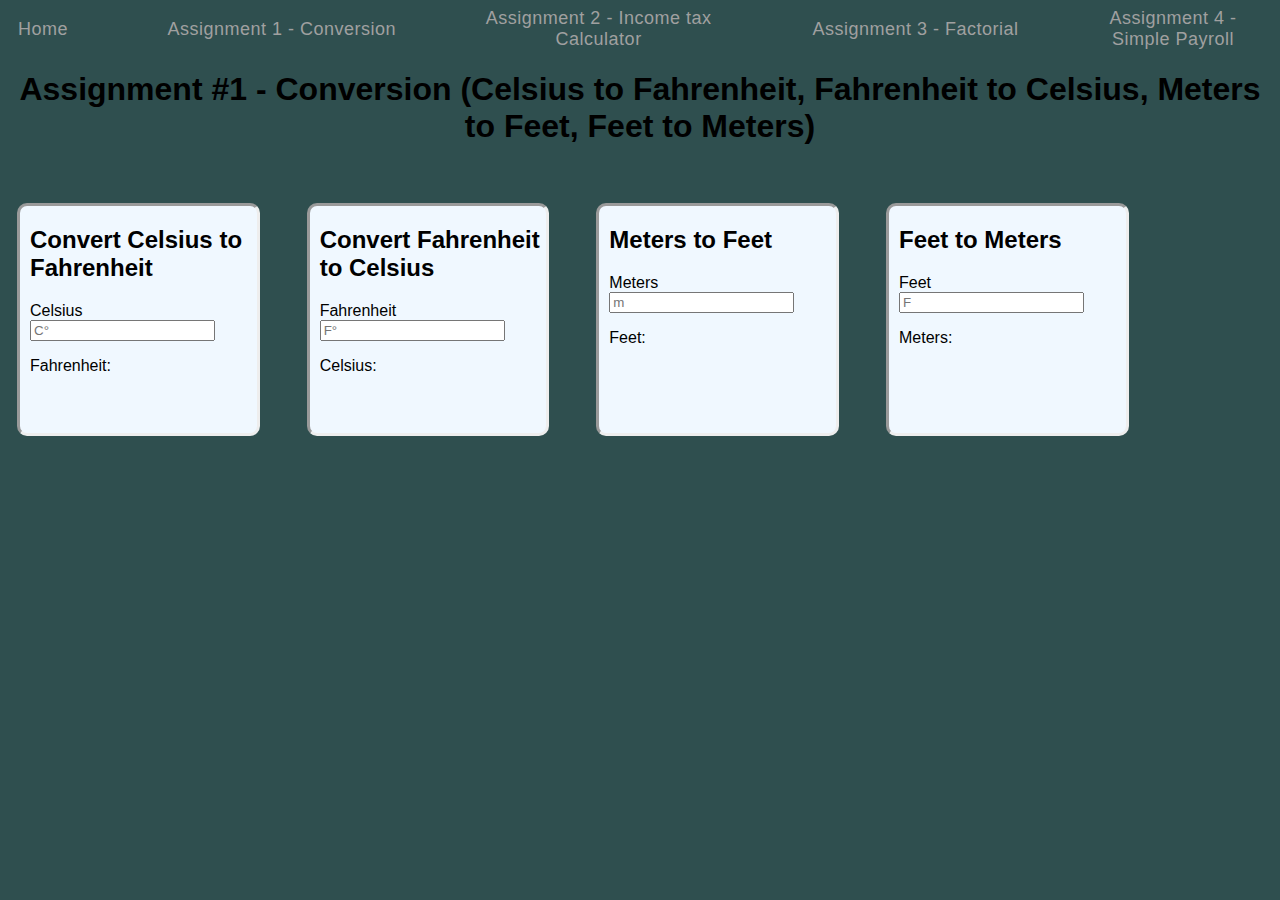
<file: Assignment 1.html>
<!DOCTYPE html>
<html>

    <title>Assignment 1</title>
    <style>
        body{
            background-color: darkslategray;
        
        }
        nav{
            margin: -9px;
            height: 
            width: 
            min-width: 600px;
            display: flex;
            align-items: center;
            justify-content: space-around;
            margin: auto;
        }
        #a1{
            margin-right: 12mm;
        }
        a{
            text-align: center;
            position: relative;
            text-decoration: none;
            font-family: 'Poppins',sans-serif;
            color: #a0a0a0;
            font-size: 18px;
            letter-spacing: 0.5px;
            padding: 0 10px;
        }
        a:after{
            content: "";
            position: absolute;
            background-color: #ff3c78;
            height: 3px;
            width: 0;
            left: 0;
            bottom: -10px;
            transition: 0.3s;
        }
        a:hover{
            color: #ffffff;
        }
        a:hover:after{
            width: 100%;
        }
        #h1{
            text-align: center;
            font-family: 'Segoe UI', Tahoma, Geneva, Verdana, sans-serif;
        }
        #divmain{
            display: flex;
            align-items: flex-start;
            flex-wrap: wrap;
            margin: 
            padding: 2px;

        }
        #div1{
            font-family: 'Roboto', sans-serif;
            background-color: aliceblue;
            margin-right: 3%;
            border-radius: 10px;
            border-style:inset  ;
            margin-left: 9px;
            padding-left: 10px;
            width: 60mm;
            height: 60mm;
        }
        #div2{
            font-family: 'Roboto', sans-serif;
            background-color: aliceblue;
            margin-right: 3%;
            border-radius: 10px;
            border-style:inset  ;
            margin-left: 9px;
            padding-left: 10px;
            width: 60mm;
            height: 60mm;
        }
        #meterstofeet{
            font-family: 'Roboto', sans-serif;
            background-color: aliceblue;
            margin-right: 3%;
            border-radius: 10px;
            border-style:inset  ;
            margin-left: 9px;
            padding-left: 10px;
            width: 60mm;
            height: 60mm;
        }
        #feet_to_meters{
            font-family: 'Roboto', sans-serif;
            background-color: aliceblue;
            border-radius: 10px;
            border-style:inset  ;
            margin-left: 9px;
            padding-left: 10px;
            width: 60mm;
            height: 60mm;
        }
    </style>
<body>
    <nav>
            <a href="index.html" id="a1" >Home</a>
            <a href="Assignment 1.html" style="width:25% !important" target="_blank">Assignment 1 - Conversion</a>
            <a href="Assignment 2.html" style="width:25% !important" target="_blank">Assignment 2 - Income tax Calculator</a>
            <a href="Assignment 3.html" style="width:25% !important" target="_blank">Assignment 3 - Factorial</a>
            <a href="Assignment 4.html" style="width:15% !important" target="_blank">Assignment 4 - Simple Payroll</a>
    </nav>
<h1 id="h1">Assignment #1 - Conversion (Celsius to Fahrenheit, Fahrenheit to Celsius, Meters to Feet, Feet to Meters)</h1>
<br>
<br>
    <div id="divmain">
        <div id="div1">
        <h2>Convert Celsius to Fahrenheit</h2>
            <p>
                <label>Celsius</label>
                <input id="inputCelsius" type="number" placeholder="C°" oninput="celtofahr(this.value)" onchange="celtofahr(this.value)">
            </p>
            <p>Fahrenheit: <span id="outputfahrenheit"></span></p>
        </div>
        <br>
        <div id="div2">
            <h2>Convert Fahrenheit to Celsius </h2>
                <p>
                    <label>Fahrenheit</label>
                    <input id="inputfahrenheit" type="number" placeholder="F°" oninput="fahrtocel(this.value)" onchange="fahrtocel(this.value)">
                </p>
                <p>Celsius: <span id="outputcelsius"></span></p>
        </div>
        <div id="meterstofeet">
            <h2>Meters to Feet </h2>
                <p>
                    <label>Meters</label>
                    <br>
                    <input id="inputmeters" type="number" placeholder="m" oninput="met_to_feet(this.value)" onchange="met_to_feet(this.value)">
                </p>
                <p>Feet: <span id="outputfeet"></span></p>
        </div>
        <div id="feet_to_meters">
            <h2>Feet to Meters</h2>
                <p>
                    <label>Feet</label>
                    <br>
                    <input id="inputfeet" type="number" placeholder="F" oninput="feet_to_meters(this.value)" onchange="feet_to_meters(this.value)">
                </p>
                <p>Meters: <span id="outputmeters"></span></p>
        </div>
    </div>   
<script type="text/javascript">
function celtofahr(valNum) {
  valNum = parseFloat(valNum);
  document.getElementById("outputfahrenheit").innerHTML=(valNum* 9/5) + 32;
}

function fahrtocel(valNum) {
  valNum = parseFloat(valNum);
  document.getElementById("outputcelsius").innerHTML=(valNum- 32) *5/9;
}

function met_to_feet(valNum) {
  valNum = parseFloat(valNum);
  document.getElementById("outputfeet").innerHTML=(valNum* 3.28084);
}

function feet_to_meters(valNum) {
  valNum = parseFloat(valNum);
  document.getElementById("outputmeters").innerHTML=(valNum* 0.3048);
}
</script>

</body>
</html>
</file>
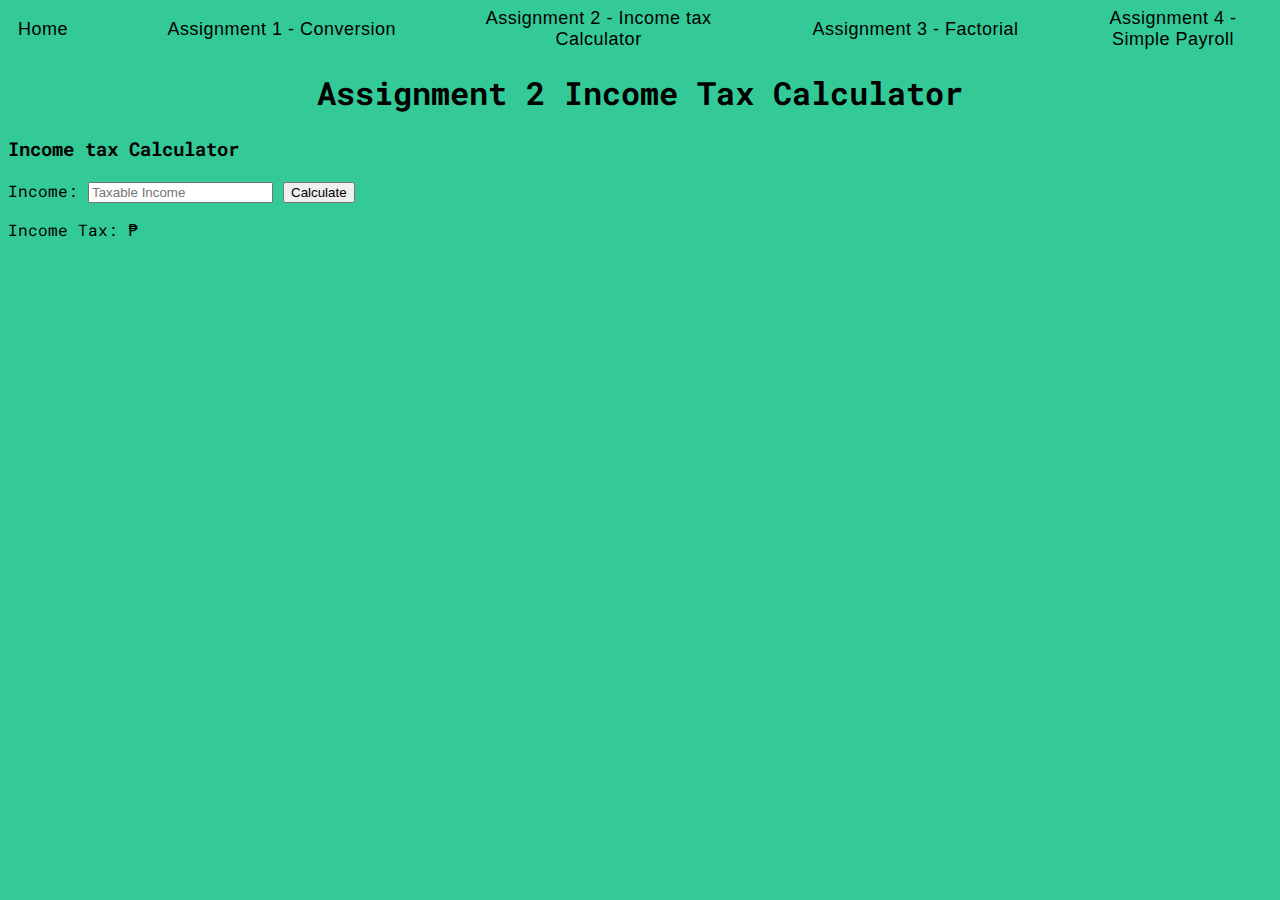
<file: Assignment 2.html>
<!DOCTYPE html>
<html lang="en">
<head>
    <link rel="preconnect" href="https://fonts.googleapis.com">
    <link rel="preconnect" href="https://fonts.gstatic.com" crossorigin>
    <link href="https://fonts.googleapis.com/css2?family=Roboto+Mono:wght@600&display=swap" rel="stylesheet">
    <meta charset="UTF-8">
    <meta http-equiv="X-UA-Compatible" content="IE=edge">
    <meta name="viewport" content="width=device-width, initial-scale=1.0">
    <title>Assignment 2</title>
    <style>
        body{
            background-color: rgb(51, 202, 152);
            color: rgb(0, 0, 0); ;
            font;
        }
        nav{
            margin: -9px;
            height: 
            width: 
            min-width: 600px;
            display: flex;
            align-items: center;
            justify-content: space-around;
            margin: auto;
        }
        #a1{
            margin-right: 12mm;
        }
        a{
            text-align: center;
            position: relative;
            text-decoration: none;
            font-family: 'Poppins',sans-serif;
            color: #000000;
            font-size: 18px;
            letter-spacing: 0.5px;
            padding: 0 10px;
        }
        a:after{
            content: "";
            position: absolute;
            background-color: #ff3c78;
            height: 3px;
            width: 0;
            left: 0;
            bottom: -10px;
            transition: 0.3s;
        }
        a:hover{
            color: #4e4e4e;
        }
        a:hover:after{
            width: 100%;
        }
        #h1{
            text-align: center;
            font-family: 'Roboto Mono', monospace;

        }
        #bordercalc{
            font-family: 'Roboto Mono', monospace;
            border;
        }
    </style>
        

    <script>
        function calcIncomeTax() {
            var preFormattedIncome = document.getElementById("Taxable_Income").value;
            var income = preFormattedIncome.replace(/[^\d.-]/g, '');
            
            if (income < 0) {
                // You didn't make money
                // Also handles errors for negative numbers
                document.getElementById("total").innerHTML = (0.00).toFixed(2);
            } else if (income >= 0 && income < 250000) {
                var incomeTax = income * 0.0;
                document.getElementById("total").innerHTML = (0.00).toFixed(2);

            } else if (income >= 250000 && income < 400000){
                var incomeTax = 0 + ((income - 250000) * 0.20);
                document.getElementById("total").innerHTML = incomeTax.toFixed(2);

            } else if (income >= 400000 && income < 800000) {
                var incomeTax = 30000 + ((income - 400000) * 0.25);
                document.getElementById("total").innerHTML = incomeTax.toFixed(2);

            } else if (income >= 800000 && income < 2000000) {
                var incomeTax = 130000 + ((income - 800000) * 0.30);
                document.getElementById("total").innerHTML = incomeTax.toFixed(2);

            } else if (income >= 2000000 && income < 8000000) {
                var incomeTax = 490000 + ((income - 2000000) * 0.32);
                document.getElementById("total").innerHTML = incomeTax.toFixed(2);
            }else {
                var incomeTax = 2410000 + ((income - 8000000) * 0.35);
                document.getElementById("total").innerHTML = incomeTax.toFixed(2);
            }   //
            }
    </script>
</head>
<body>
    <nav>
            <a href="index.html" id="a1" >Home</a>
            <a href="Assignment 1.html" style="width:25% !important" target="_blank">Assignment 1 - Conversion</a>
            <a href="Assignment 2.html" style="width:25% !important" target="_blank">Assignment 2 - Income tax Calculator</a>
            <a href="Assignment 3.html" style="width:25% !important" target="_blank">Assignment 3 - Factorial</a>
            <a href="Assignment 4.html" style="width:15% !important" target="_blank">Assignment 4 - Simple Payroll</a>
    </nav>
    <h1 id="h1">Assignment 2 Income Tax Calculator</h1>
    <div id="bordercalc">
        <h3>Income tax Calculator</h3>
        <label for="income">Income:</label>
        <input id="Taxable_Income"
         type="number" name="Taxable Income" placeholder="Taxable Income" >   
         
        <button onclick="calcIncomeTax()">Calculate</button>
        <p>Income Tax: ₱<span id="total"></span> </p>
    </div>
     

</body>
</html>
</file>
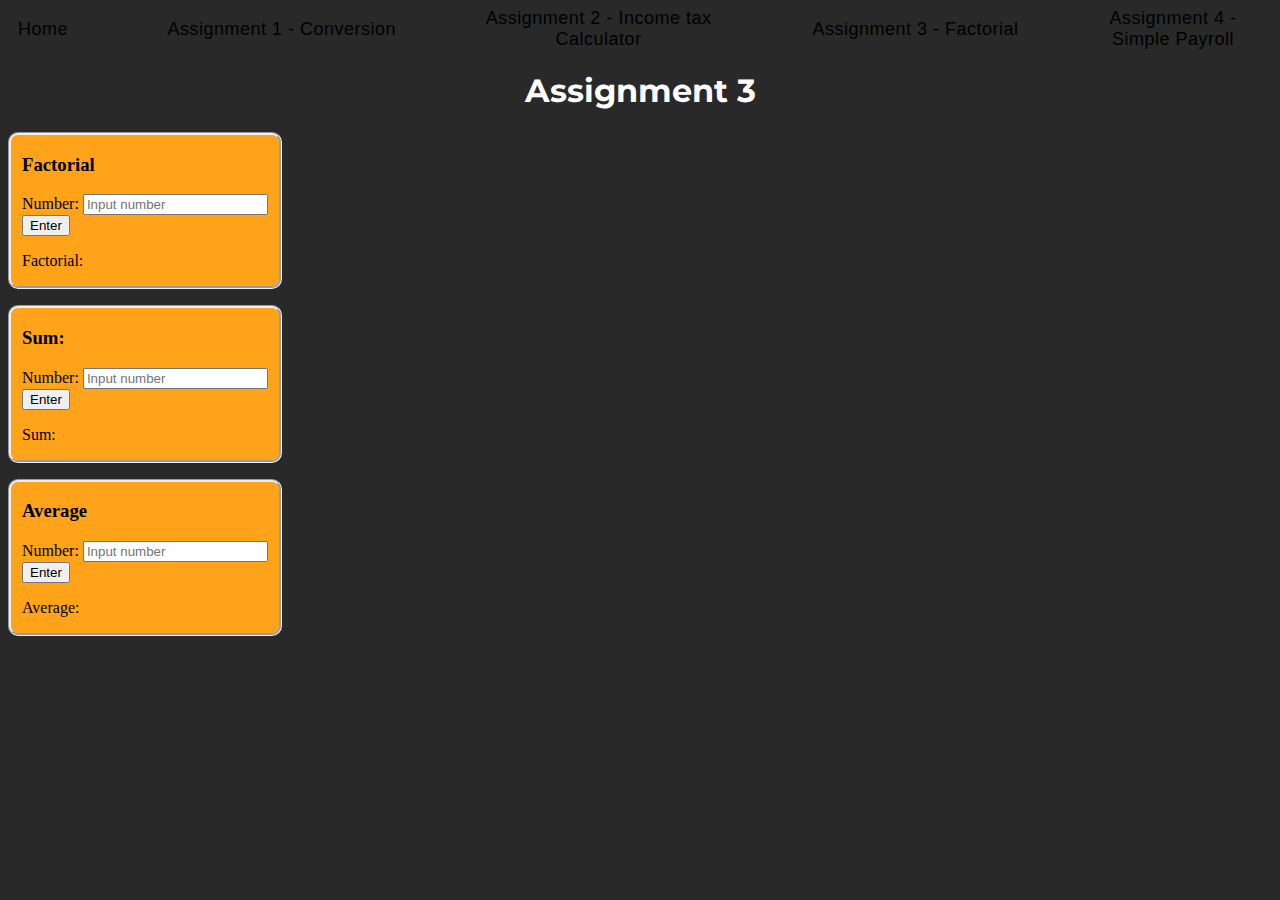
<file: Assignment 3.html>
<!DOCTYPE html>
<html lang="en">
<head>
    <meta charset="UTF-8">
    <meta http-equiv="X-UA-Compatible" content="IE=edge">
    <meta name="viewport" content="width=device-width, initial-scale=1.0">
    <link rel="preconnect" href="https://fonts.googleapis.com">
    <link rel="preconnect" href="https://fonts.gstatic.com" crossorigin>
    <link href="https://fonts.googleapis.com/css2?family=Montserrat&display=swap" rel="stylesheet">
    <title>Assignment 3</title>
    <style>
        body{
            background-color: #292929;
        }
        #h1{
            text-align: center;
            font-family: 'Montserrat', sans-serif;
            color: white;
        }
        .calculator-box{
            padding: 0 11px;
            margin-bottom: 1em;
            background-color: #ffa31a;
            border-style:groove;
            border-radius: 10px;
            width: fit-content;
        }
        #factor{
            margin: 1mm;
        }
        #input{
            margin: 10px;
        }
        nav{
            margin: -9px;
            min-width: 600px;
            display: flex;
            align-items: center;
            justify-content: space-around;
            margin: auto;
        }
        #a1{
            margin-right: 12mm;
        }
        a{
            text-align: center;
            position: relative;
            text-decoration: none;
            font-family: 'Poppins',sans-serif;
            color: #000000;
            font-size: 18px;
            letter-spacing: 0.5px;
            padding: 0 10px;
        }
        a:after{
            content: "";
            position: absolute;
            background-color: #ffa31a;
            height: 3px;
            width: 0;
            left: 0;
            bottom: -10px;
            transition: 0.3s;
        }
        a:hover{
            color: #4e4e4e;
        }
        a:hover:after{
            width: 100%;
        }
    </style>
</head>
<body>
    <nav>
        <a href="index.html" id="a1" >Home</a>
            <a href="Assignment 1.html" style="width:25% !important" target="_blank">Assignment 1 - Conversion</a>
            <a href="Assignment 2.html" style="width:25% !important" target="_blank">Assignment 2 - Income tax Calculator</a>
            <a href="Assignment 3.html" style="width:25% !important" target="_blank">Assignment 3 - Factorial</a>
            <a href="Assignment 4.html" style="width:15% !important" target="_blank">Assignment 4 - Simple Payroll</a>
    </nav> 
    <div>
        <h1 id="h1">Assignment 3</h1>
    </div>
    <div id="factorial" class="calculator-box">
        <h3>Factorial</h3>
        <label for="n">Number:</label>
        <input id="factorialN" type="number" placeholder="Input number"><br>
        <button id="factorButton" onclick="factorIt()">Enter</button>
        <br>
        <p>Factorial: <span id="factorialResult"></span></p>
    </div>
    <div id="sum" class="calculator-box">
        <h3>Sum:</h3>
        <label for="n">Number:</label>
        <input id="sumN" type="number" placeholder="Input number"><br>
        <button id="sumButton" onclick="sumIt()">Enter</button>
        <br>
        <p>Sum: <span id="sumResult"></span></p>
    </div>
    <div id="average" class="calculator-box">
        <h3>Average</h3>
        <label for="n">Number:</label>
        <input id="averageN" type="number" placeholder="Input number"><br>
        <button id="averageButton" onclick="averageIt()">Enter</button>
        <br>
        <p>Average: <span id="averageResult"></span></p>
    </div>

    <script>
        function factorIt() {
            let factorialN = parseFloat(document.getElementById("factorialN").value);
            const factorialResult = document.getElementById("factorialResult");
            let factorialValue = 1;
    
            while (factorialN > 0){
                factorialValue = factorialValue * factorialN;
                factorialN--;
            }

            factorialResult.innerHTML = factorialValue;   
        }
        function sumIt() {
            let sumN = parseFloat(document.getElementById("sumN").value);
            const sumResult = document.getElementById("sumResult");

            let sumValue = 0;

            do {
                sumValue += sumN;
                sumN--;

            } while (sumN > 0)

            sumResult.innerHTML = sumValue;   
        }
        function averageIt() {
            let averageN = parseFloat(document.getElementById("averageN").value);
            const averageResult = document.getElementById("averageResult");

            let averageValue = 0,
                averageNumOfElements = averageN;

            for (let i = averageN; i > 0; i--){
                averageValue += averageN;

                if (averageN === 1) {
                    averageValue /= averageNumOfElements;
                }

                averageN--;
            }

            averageResult.innerHTML = averageValue;   
        }
        console.log('Hello')
    </script>
</body>
</html>
</file>
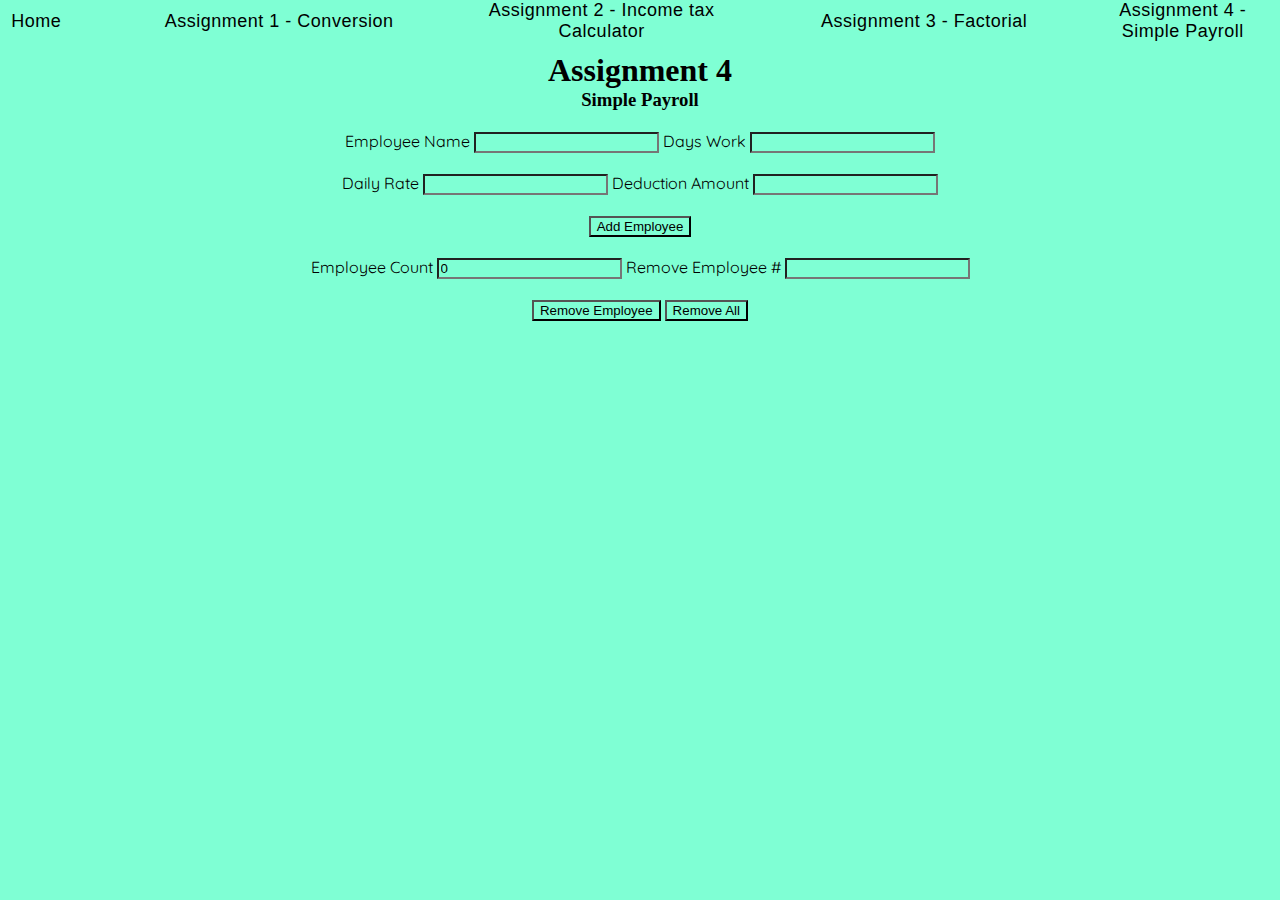
<file: Assignment 4.html>
<!DOCTYPE html>
<html lang="en">
<head>
    <meta charset="UTF-8">
    <meta http-equiv="X-UA-Compatible" content="IE=edge">
    <meta name="viewport" content="width=device-width, initial-scale=1.0">
    <link rel="preconnect" href="https://fonts.googleapis.com">
    <link rel="preconnect" href="https://fonts.gstatic.com" crossorigin>
    <link href="https://fonts.googleapis.com/css2?family=Quicksand&display=swap" rel="stylesheet">
    <title>Assignment 4aj</title>
    <style>
        *{
        background-color: aquamarine;
        margin: 0px;
        padding: opx;
        box-sizing: border-box;
        }
        nav{
            margin: -9px;
            min-width: 600px;
            display: flex;
            align-items: center;
            justify-content: space-around;
            margin: auto;
        }
        #a1{
            margin-right: 12mm;
        }
        a{
            text-align: center;
            position: relative;
            text-decoration: none;
            font-family: 'Poppins',sans-serif;
            color: #000000;
            font-size: 18px;
            letter-spacing: 0.5px;
            padding: 0 10px;
        }
        a:after{
            content: "";
            position: absolute;
            background-color: #ffa31a;
            height: 3px;
            width: 0;
            left: 0;
            bottom: -10px;
            transition: 0.3s;
        }
        a:hover{
            color: #4e4e4e;
        }
        a:hover:after{
            width: 100%;
        }
        .logo a{
          letter-spacing: 5px;
          font-size: 20px;
          text-decoration: none;
          color: white;
          text-transform: uppercase;
        }
        #list{
          padding: 10px;
          border: 100px;
        }
       
        
        /*.wrapper{
          width: 800px;
          height: 720px;
          border: 5px solid black;
          border-radius: 10px;
          margin-bottom: 30px;
        }*/
        .description {
          text-align: center;
          padding: 10px;
        }
        
        .inputBox{
          text-align: center;
          float:center;
          margin:10px;
          padding: px;
          font-family: 'Quicksand', sans-serif;
        }
        .rightside{
          text-align: center;
          margin-left: 650px;
        }
    </style>
</head>
<body onload="initEmp()">
    <nav>
        <a href="index.html" id="a1" >Home</a>
            <a href="Assignment 1.html" style="width:25% !important" target="_blank">Assignment 1 - Conversion</a>
            <a href="Assignment 2.html" style="width:25% !important" target="_blank">Assignment 2 - Income tax Calculator</a>
            <a href="Assignment 3.html" style="width:25% !important" target="_blank">Assignment 3 - Factorial</a>
            <a href="Assignment 4.html" style="width:15% !important" target="_blank">Assignment 4 - Simple Payroll</a>
    </nav> 
  <div class="content">
    <div class="wrapper">
      <div class="description">
        <h1>Assignment 4</h1>
        <h3>Simple Payroll</h3>
      </div>
      <div class="inner-content">
        <div class="inputBox">
          <label for="itemdesc">Employee Name</label>
          <input type="text" name="name" id="name">
          <label for="qty">Days Work</label>
          <input type="number" name="days-work" id="days-work"> <br>
          <br>
          <label>Daily Rate</label>
          <input type="number" name="daily-rate" id="daily-rate">
          <label for="deduction-amount">Deduction Amount</label>
          <input type="number" name="deduction-amount" id="deduction-amount">
          <br>
          <br>
          <button onclick="addEmployee()">Add Employee</button>
          <br>
          <br>
          <label for="numberEmp">Employee Count</label>
          <input type="number" name="numberEmp" id="numberEmp" readonly>
          <label for="N">Remove Employee #</label>
          <input type="number" name="no" id="no"> <br>
          <br>
          <button onclick="removeEmployee()">Remove Employee</button>
          
          <button onclick="removeAll()">Remove All</button>
        </div>
        <div class="rightside">
          <p id="list"></p>
        </div>
      </div>
    </div>  
  </div>
  <script>
    const employeeName = document.getElementById("name")
    const daysWork = document.getElementById("days-work")
    const dailyRate = document.getElementById("daily-rate")
    const deductionAmount = document.getElementById("deduction-amount")
    const employeeCount = document.getElementById("numberEmp")
    const RemoveEmp = document.getElementById("no")
    var cart = []

    function initEmp(){
      cart=[]
      employeeCount.value = cart.length
      document.getElementById("list").innerHTML= ""
    }

    function addEmployee(){

      var employee = {
        name: "",
        days: 1,
        rate: 1,
        deduction: 1,
        gross: 1,
        net: 1
      }
      employee.name = employeeName.value
      employee.days = daysWork.value
      employee.rate = dailyRate.value
      employee.deduction = deductionAmount.value
      employee.gross = employee.days * employee.rate
      employee.net = employee.gross - employee.deduction

      console.log(employee)
      cart.push(employee)
      employeeCount.value = cart.length
      showCart();
    }

    function removeEmployee(){
      var id = RemoveEmp.value
      var toDelete;

      toDelete = confirm("Delete item #"+id+"?")
      if(toDelete){
        cart.splice(id-1,1)
        employeeCount.value = cart.length
        showCart()
      }
    }
    function removeAll(){
      var toDelete;

      toDelete = confirm("Are you sure you want to remove all Employees?")
      if(toDelete){
        initEmp()
      }
    }
    function showCart(){
      var theader = "<thead>"
        +"<tr>"
        +'<th style="text-align: center">No.</th>'
        +'<th style="text-align: center">Employee Name'
        +'<th style="text-align: center">Days Worked</th>'
        +'<th style="text-align: center">Daily Rate</th>'
        +'<th style="text-align: center">Gross Pay</th>'
        +'<th style="text-align: center">Deduction Amount</th>'
        +'<th style="text-align: center">Net Pay</th>'
        +"</tr>"
        +"</thead>"
        
        var tbody = ''
        for(let i = 0;i < cart.length; i++){
          tbody += "<tr>"
            + '<td style="text-align: center">'+(i+1)+'</td>'
            + '<td style="text-align: center">'+cart[i].name+'</td>'
            + '<td style="text-align: center">'+cart[i].days+'</td>'
            + '<td style="text-align: center">'+cart[i].rate+'</td>'
            + '<td style="text-align: center">'+cart[i].gross+'</td>'
            + '<td style="text-align: center">'+cart[i].deduction+'</td>'
            + '<td style="text-align: center">'+cart[i].net+'</td>'
            + '</tr>'
        }
       document.getElementById("list").innerHTML="<table>"+theader+tbody+"</table>"
    }


    hamburger = document.querySelector(".hamburger");
    hamburger.onclick = function() {
        navBar = document.querySelector(".nav-links");
        navBar.classList.toggle("active");
    }
  </script>
</body>
</html>
</file>
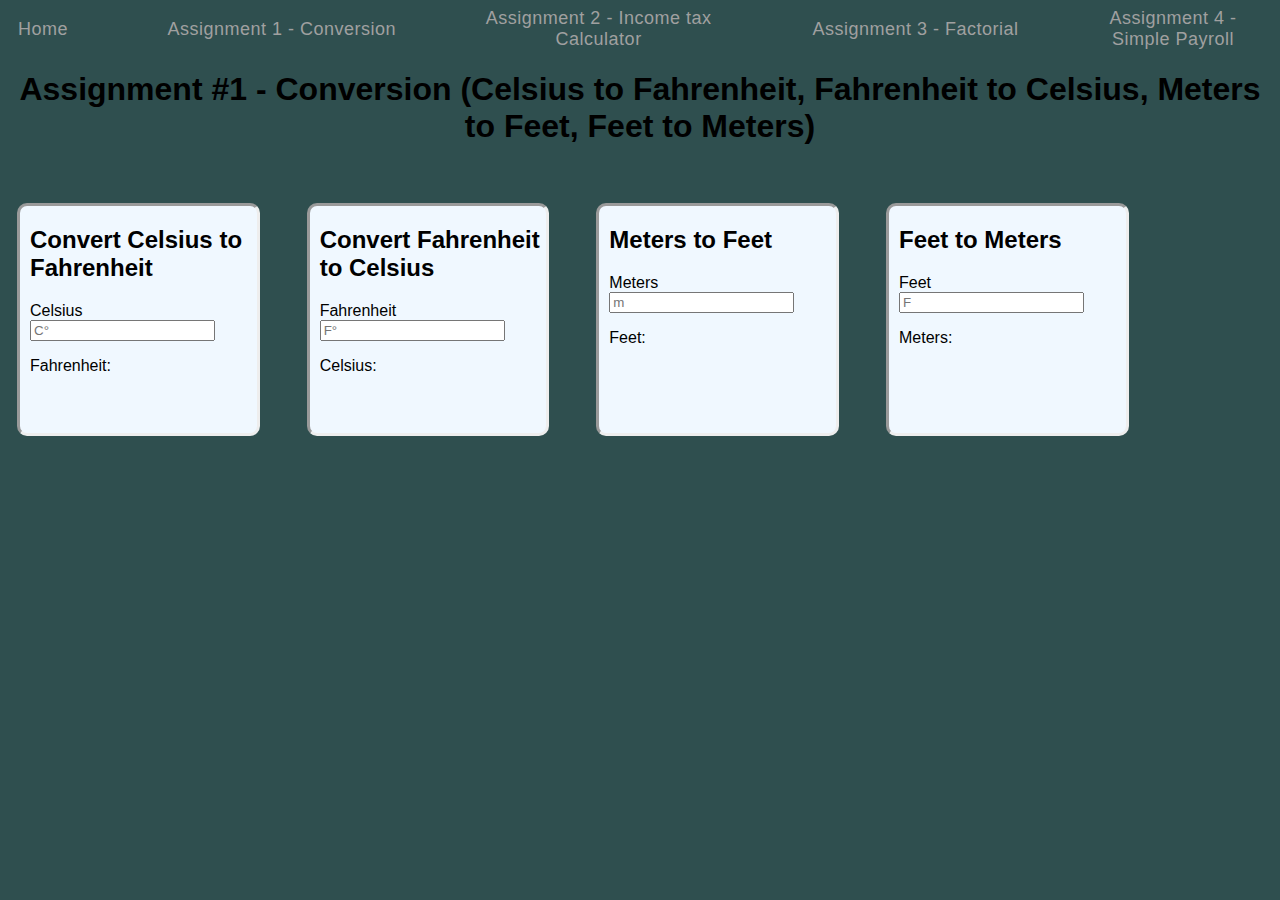
<file: links/Assignment 1.html>
<!DOCTYPE html>
<html>

    <title>Assignment 1</title>
    <style>
        body{
            background-color: darkslategray;
        
        }
        nav{
            margin: -9px;
            height: 
            width: 
            min-width: 600px;
            display: flex;
            align-items: center;
            justify-content: space-around;
            margin: auto;
        }
        #a1{
            margin-right: 12mm;
        }
        a{
            text-align: center;
            position: relative;
            text-decoration: none;
            font-family: 'Poppins',sans-serif;
            color: #a0a0a0;
            font-size: 18px;
            letter-spacing: 0.5px;
            padding: 0 10px;
        }
        a:after{
            content: "";
            position: absolute;
            background-color: #ff3c78;
            height: 3px;
            width: 0;
            left: 0;
            bottom: -10px;
            transition: 0.3s;
        }
        a:hover{
            color: #ffffff;
        }
        a:hover:after{
            width: 100%;
        }
        #h1{
            text-align: center;
            font-family: 'Segoe UI', Tahoma, Geneva, Verdana, sans-serif;
        }
        #divmain{
            display: flex;
            align-items: flex-start;
            flex-wrap: wrap;
            margin: 
            padding: 2px;

        }
        #div1{
            font-family: 'Roboto', sans-serif;
            background-color: aliceblue;
            margin-right: 3%;
            border-radius: 10px;
            border-style:inset  ;
            margin-left: 9px;
            padding-left: 10px;
            width: 60mm;
            height: 60mm;
        }
        #div2{
            font-family: 'Roboto', sans-serif;
            background-color: aliceblue;
            margin-right: 3%;
            border-radius: 10px;
            border-style:inset  ;
            margin-left: 9px;
            padding-left: 10px;
            width: 60mm;
            height: 60mm;
        }
        #meterstofeet{
            font-family: 'Roboto', sans-serif;
            background-color: aliceblue;
            margin-right: 3%;
            border-radius: 10px;
            border-style:inset  ;
            margin-left: 9px;
            padding-left: 10px;
            width: 60mm;
            height: 60mm;
        }
        #feet_to_meters{
            font-family: 'Roboto', sans-serif;
            background-color: aliceblue;
            border-radius: 10px;
            border-style:inset  ;
            margin-left: 9px;
            padding-left: 10px;
            width: 60mm;
            height: 60mm;
        }
    </style>
<body>
    <nav>
            <a href="/index.html" id="a1" >Home</a>
            <a href="/links/Assignment 1.html" style="width:25% !important" target="_blank">Assignment 1 - Conversion</a>
            <a href="/links/Assignment 2.html" style="width:25% !important" target="_blank">Assignment 2 - Income tax Calculator</a>
            <a href="links/Assignment 3.html" style="width:25% !important" target="_blank">Assignment 3 - Factorial</a>
            <a href="links/Assignment 4.html" style="width:15% !important" target="_blank">Assignment 4 - Simple Payroll</a>
    </nav>
<h1 id="h1">Assignment #1 - Conversion (Celsius to Fahrenheit, Fahrenheit to Celsius, Meters to Feet, Feet to Meters)</h1>
<br>
<br>
    <div id="divmain">
        <div id="div1">
        <h2>Convert Celsius to Fahrenheit</h2>
            <p>
                <label>Celsius</label>
                <input id="inputCelsius" type="number" placeholder="C°" oninput="celtofahr(this.value)" onchange="celtofahr(this.value)">
            </p>
            <p>Fahrenheit: <span id="outputfahrenheit"></span></p>
        </div>
        <br>
        <div id="div2">
            <h2>Convert Fahrenheit to Celsius </h2>
                <p>
                    <label>Fahrenheit</label>
                    <input id="inputfahrenheit" type="number" placeholder="F°" oninput="fahrtocel(this.value)" onchange="fahrtocel(this.value)">
                </p>
                <p>Celsius: <span id="outputcelsius"></span></p>
        </div>
        <div id="meterstofeet">
            <h2>Meters to Feet </h2>
                <p>
                    <label>Meters</label>
                    <br>
                    <input id="inputmeters" type="number" placeholder="m" oninput="met_to_feet(this.value)" onchange="met_to_feet(this.value)">
                </p>
                <p>Feet: <span id="outputfeet"></span></p>
        </div>
        <div id="feet_to_meters">
            <h2>Feet to Meters</h2>
                <p>
                    <label>Feet</label>
                    <br>
                    <input id="inputfeet" type="number" placeholder="F" oninput="feet_to_meters(this.value)" onchange="feet_to_meters(this.value)">
                </p>
                <p>Meters: <span id="outputmeters"></span></p>
        </div>
    </div>   
<script type="text/javascript">
function celtofahr(valNum) {
  valNum = parseFloat(valNum);
  document.getElementById("outputfahrenheit").innerHTML=(valNum* 9/5) + 32;
}

function fahrtocel(valNum) {
  valNum = parseFloat(valNum);
  document.getElementById("outputcelsius").innerHTML=(valNum- 32) *5/9;
}

function met_to_feet(valNum) {
  valNum = parseFloat(valNum);
  document.getElementById("outputfeet").innerHTML=(valNum* 3.28084);
}

function feet_to_meters(valNum) {
  valNum = parseFloat(valNum);
  document.getElementById("outputmeters").innerHTML=(valNum* 0.3048);
}
</script>

</body>
</html>
</file>
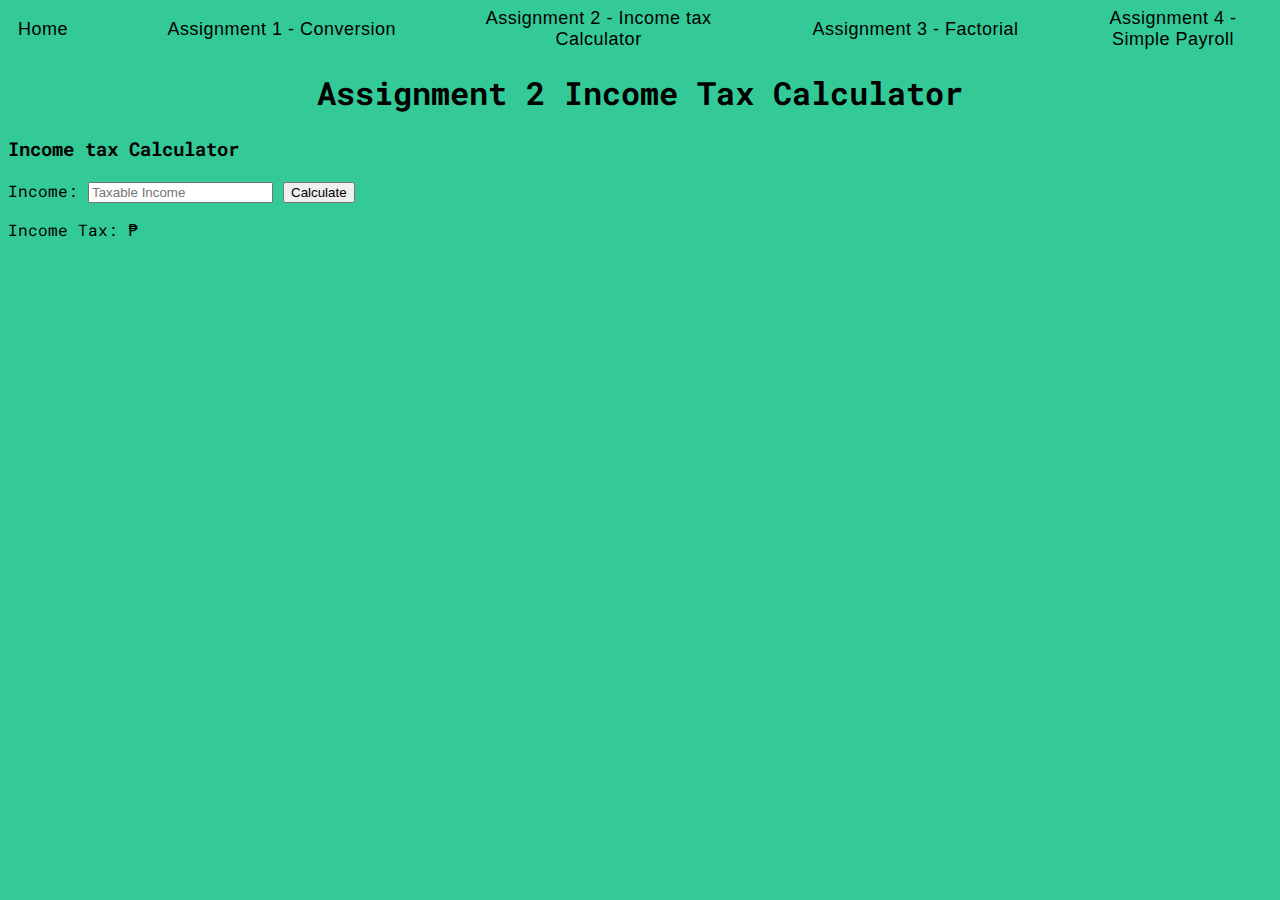
<file: links/Assignment 2.html>
<!DOCTYPE html>
<html lang="en">
<head>
    <link rel="preconnect" href="https://fonts.googleapis.com">
    <link rel="preconnect" href="https://fonts.gstatic.com" crossorigin>
    <link href="https://fonts.googleapis.com/css2?family=Roboto+Mono:wght@600&display=swap" rel="stylesheet">
    <meta charset="UTF-8">
    <meta http-equiv="X-UA-Compatible" content="IE=edge">
    <meta name="viewport" content="width=device-width, initial-scale=1.0">
    <title>Assignment 2</title>
    <style>
        body{
            background-color: rgb(51, 202, 152);
            color: rgb(0, 0, 0); ;
            font;
        }
        nav{
            margin: -9px;
            height: 
            width: 
            min-width: 600px;
            display: flex;
            align-items: center;
            justify-content: space-around;
            margin: auto;
        }
        #a1{
            margin-right: 12mm;
        }
        a{
            text-align: center;
            position: relative;
            text-decoration: none;
            font-family: 'Poppins',sans-serif;
            color: #000000;
            font-size: 18px;
            letter-spacing: 0.5px;
            padding: 0 10px;
        }
        a:after{
            content: "";
            position: absolute;
            background-color: #ff3c78;
            height: 3px;
            width: 0;
            left: 0;
            bottom: -10px;
            transition: 0.3s;
        }
        a:hover{
            color: #4e4e4e;
        }
        a:hover:after{
            width: 100%;
        }
        #h1{
            text-align: center;
            font-family: 'Roboto Mono', monospace;

        }
        #bordercalc{
            font-family: 'Roboto Mono', monospace;
            border;
        }
    </style>
        

    <script>
        function calcIncomeTax() {
            var preFormattedIncome = document.getElementById("Taxable_Income").value;
            var income = preFormattedIncome.replace(/[^\d.-]/g, '');
            
            if (income < 0) {
                // You didn't make money
                // Also handles errors for negative numbers
                document.getElementById("total").innerHTML = (0.00).toFixed(2);
            } else if (income >= 0 && income < 250000) {
                var incomeTax = income * 0.0;
                document.getElementById("total").innerHTML = (0.00).toFixed(2);

            } else if (income >= 250000 && income < 400000){
                var incomeTax = 0 + ((income - 250000) * 0.20);
                document.getElementById("total").innerHTML = incomeTax.toFixed(2);

            } else if (income >= 400000 && income < 800000) {
                var incomeTax = 30000 + ((income - 400000) * 0.25);
                document.getElementById("total").innerHTML = incomeTax.toFixed(2);

            } else if (income >= 800000 && income < 2000000) {
                var incomeTax = 130000 + ((income - 800000) * 0.30);
                document.getElementById("total").innerHTML = incomeTax.toFixed(2);

            } else if (income >= 2000000 && income < 8000000) {
                var incomeTax = 490000 + ((income - 2000000) * 0.32);
                document.getElementById("total").innerHTML = incomeTax.toFixed(2);
            }else {
                var incomeTax = 2410000 + ((income - 8000000) * 0.35);
                document.getElementById("total").innerHTML = incomeTax.toFixed(2);
            }   //
            }
    </script>
</head>
<body>
    <nav>
        <a href="/index.html" id="a1" >Home</a>
        <a href="/links/Assignment 1.html" style="width:25% !important" target="_blank">Assignment 1 - Conversion</a>
        <a href="/links/Assignment 2.html" style="width:25% !important" target="_blank">Assignment 2 - Income tax Calculator</a>
        <a href="/links/Assignment 3.html" style="width:25% !important" target="_blank">Assignment 3 - Factorial</a>
        <a href="links/Assignment 4.html" style="width:15% !important" target="_blank">Assignment 4 - Simple Payroll</a>
    </nav>
    <h1 id="h1">Assignment 2 Income Tax Calculator</h1>
    <div id="bordercalc">
        <h3>Income tax Calculator</h3>
        <label for="income">Income:</label>
        <input id="Taxable_Income"
         type="number" name="Taxable Income" placeholder="Taxable Income" >   
         
        <button onclick="calcIncomeTax()">Calculate</button>
        <p>Income Tax: ₱<span id="total"></span> </p>
    </div>
     

</body>
</html>
</file>
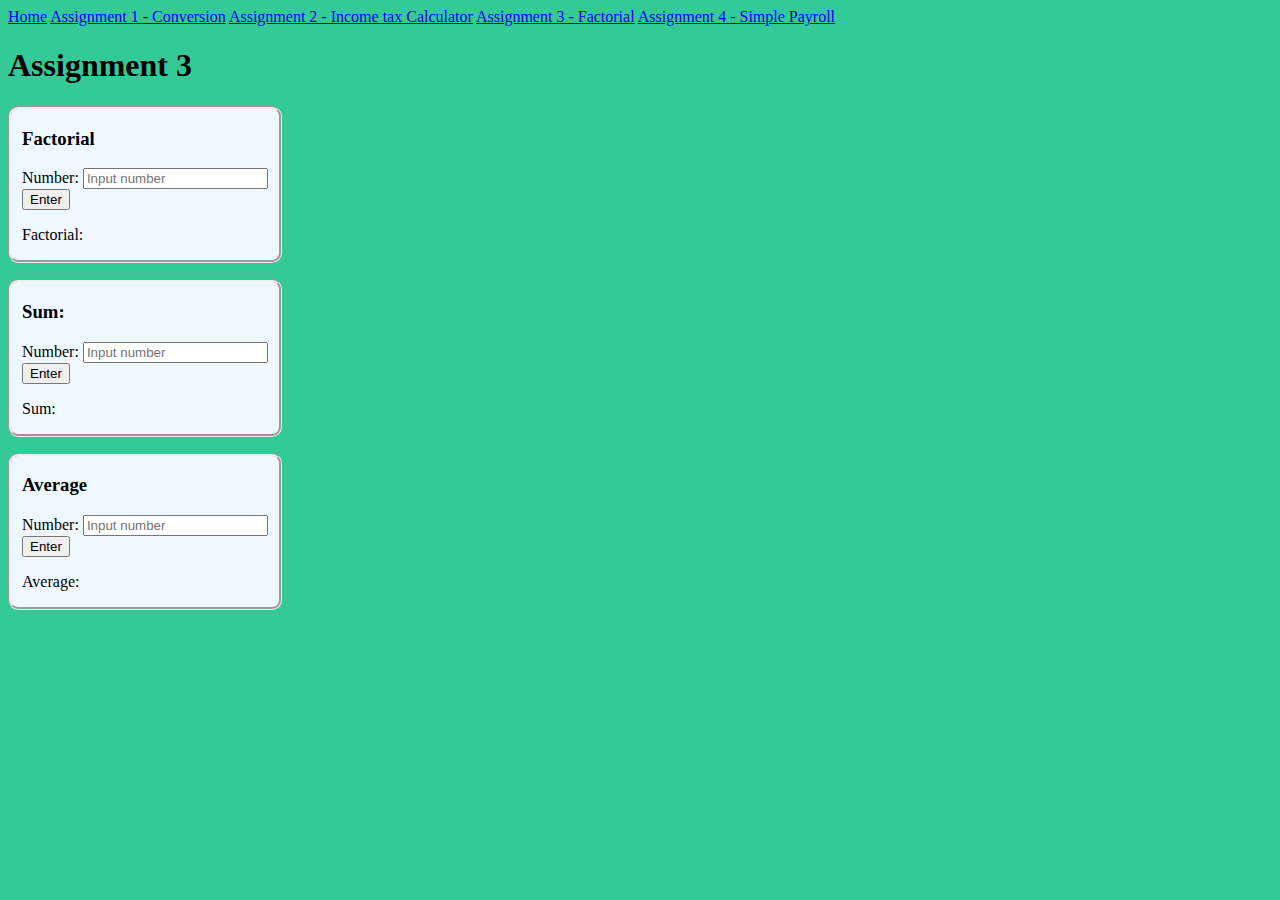
<file: links/Assignment 3.html>
<!DOCTYPE html>
<html lang="en">
<head>
    <meta charset="UTF-8">
    <meta http-equiv="X-UA-Compatible" content="IE=edge">
    <meta name="viewport" content="width=device-width, initial-scale=1.0">
    <title>Assignment 3</title>
    <style>
        body{
            background-color: rgb(51, 202, 152);
        }
        .calculator-box{
            padding: 0 11px;
            margin-bottom: 1em;
            background-color: aliceblue;
            border-style:groove;
            border-radius: 10px;
            width: fit-content;
        }
        #factor{
            margin: 1mm;
        }
        #input{
            margin: 10px;
        }
    </style>
</head>
<body>
    <nav>
        <a href="/index.html" id="a1" >Home</a>
        <a href="/links/Assignment 1.html" style="width:25% !important" target="_blank">Assignment 1 - Conversion</a>
        <a href="/links/Assignment 2.html" style="width:25% !important" target="_blank">Assignment 2 - Income tax Calculator</a>
        <a href="/links/Assignment 3.html" style="width:25% !important" target="_blank">Assignment 3 - Factorial</a>
        <a href="/links/Assignment 4.html" style="width:15% !important" target="_blank">Assignment 4 - Simple Payroll</a>
    </nav> 
    <div>
        <h1 id="h1">Assignment 3</h1>
    </div>
    <div id="factorial" class="calculator-box">
        <h3>Factorial</h3>
        <label for="n">Number:</label>
        <input id="factorialN" type="number" placeholder="Input number"><br>
        <button id="factorButton" onclick="factorIt()">Enter</button>
        <br>
        <p>Factorial: <span id="factorialResult"></span></p>
    </div>
    <div id="sum" class="calculator-box">
        <h3>Sum:</h3>
        <label for="n">Number:</label>
        <input id="sumN" type="number" placeholder="Input number"><br>
        <button id="sumButton" onclick="sumIt()">Enter</button>
        <br>
        <p>Sum: <span id="sumResult"></span></p>
    </div>
    <div id="average" class="calculator-box">
        <h3>Average</h3>
        <label for="n">Number:</label>
        <input id="averageN" type="number" placeholder="Input number"><br>
        <button id="averageButton" onclick="averageIt()">Enter</button>
        <br>
        <p>Average: <span id="averageResult"></span></p>
    </div>

    <script>
        function factorIt() {
            let factorialN = parseFloat(document.getElementById("factorialN").value);
            const factorialResult = document.getElementById("factorialResult");
            let factorialValue = 1;
    
            while (factorialN > 0){
                factorialValue = factorialValue * factorialN;
                factorialN--;
            }

            factorialResult.innerHTML = factorialValue;   
        }
        function sumIt() {
            let sumN = parseFloat(document.getElementById("sumN").value);
            const sumResult = document.getElementById("sumResult");

            let sumValue = 0;

            do {
                sumValue += sumN;
                sumN--;

            } while (sumN > 0)

            sumResult.innerHTML = sumValue;   
        }
        function averageIt() {
            let averageN = parseFloat(document.getElementById("averageN").value);
            const averageResult = document.getElementById("averageResult");

            let averageValue = 0,
                averageNumOfElements = averageN;

            for (let i = averageN; i > 0; i--){
                averageValue += averageN;

                if (averageN === 1) {
                    averageValue /= averageNumOfElements;
                }

                averageN--;
            }

            averageResult.innerHTML = averageValue;   
        }
        console.log('Hello')
    </script>
</body>
</html>
</file>
